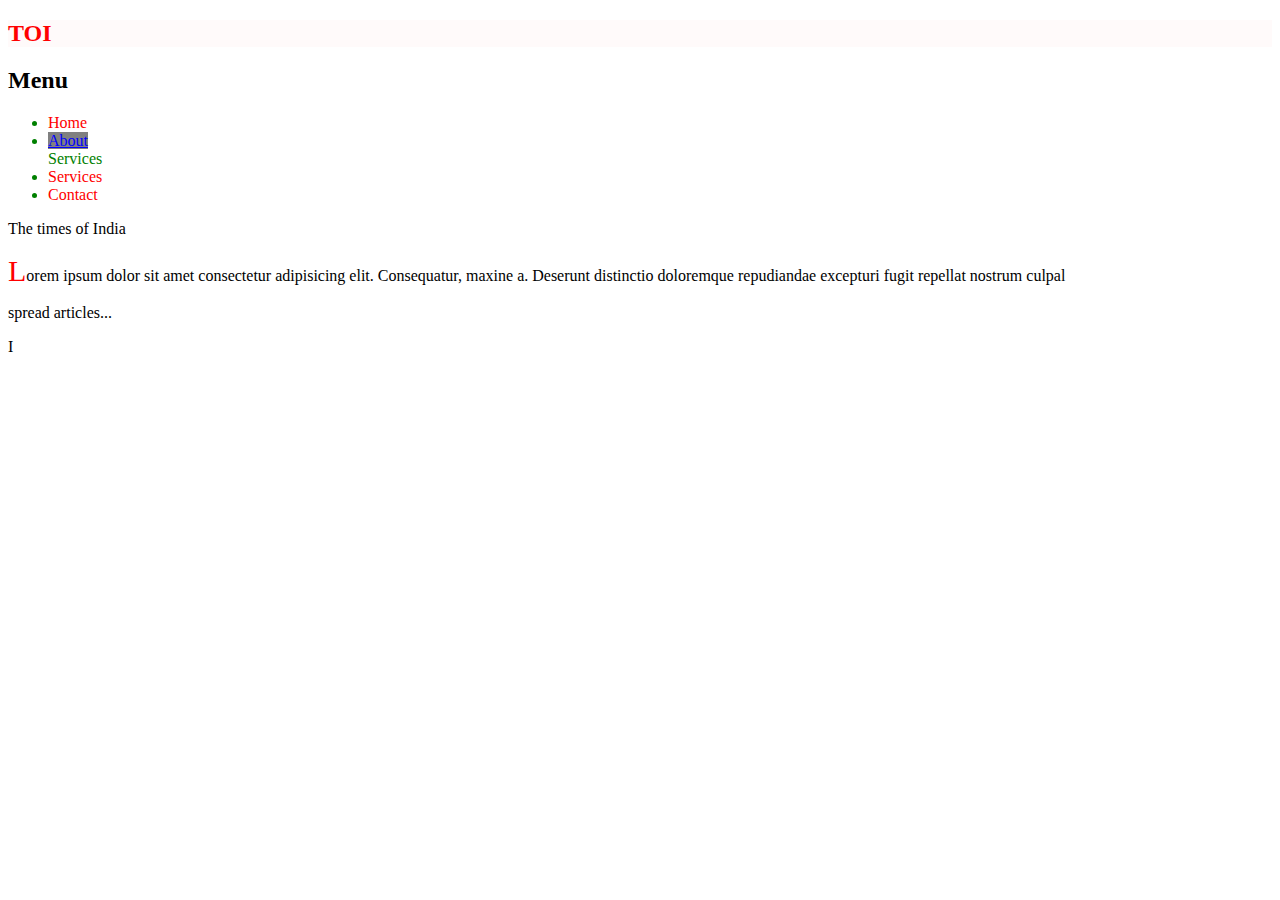
<file: More on CSS Selector/index.html>
<!DOCTYPE html>
<html lang="en">
<head>
    <meta charset="UTF-8" />

    <meta name="viewport" content="width=device-width, initial-scale=1.0" />
    <link rel="stylesheet" href="main.css">
<title>Test</title>
</head>
<body>
    <header>
        <nav>
            <h2>TOI</h2>
            <div>
                <h2>Menu</h2>
                <ul>
                    <li><a href="#" target="_blank">Home</a></li> 
                    <li><a href="#" class="active" target="_self">About</a></li> <a href's" target="_blank">Services</a></li>
                    <li><a href="" target="_blank">Services</a></li>
                    <li><a href="" target="_blank">Contact</a></li>
                </ul>
            </div>

<p>The times of India</p>
<p> Lorem ipsum dolor sit amet consectetur adipisicing elit. Consequatur, maxine a. Deserunt distinctio doloremque repudiandae excepturi fugit repellat nostrum culpal </p>
<p>spread articles</p>
</nav>
</header>
</body>
</html>

I
</file>
<file: More on CSS Selector/main.css>
/* B one - target the anchor tag a change the color */

nav a {
    color: green;
}
    /* B two target the first h2 tag and change the text and background
    
    color */
    
    nav > h2 {
    color: red;
    background-color: snow; 
}
    
    /* B three target the first p tag and change the text to red */
    
    ul + p { 
        color: red; 
    }
    
    /* C one target the anchor tag with attribute "href" and change color to red and
    
    remove the text underline */
    
    a[href] {
    color: red;
    text-decoration: none;
    
    }
    /*C two Target the anchor tag with the attribute of class name "active". change the text color, and provide the text style properties with underlining. */

a[class="active"] {
color: blue;
text-decoration: underline;
}
/* C three- Target the anchor tag with the attribute of class target
whose 
value is self" and change the background color. */

a[target="_self"] {
background-color: grey;
}
/* D-1 target the last <p> tag and addd "..." after its value */ 
p:last-child::after {
    content: "...";
}

 
 /* D-2 target the list bullet points and change the color of the bullet points  */

li::marker { color: green; }

/* D-3 Among the three p tag target the 2nd p tag, select the first letter

of the second p tag and change the color to red also increase the font size to 38px */

p:nth-child(even)::first-letter {
color: red;
font-size: 30px;
}
</file>
